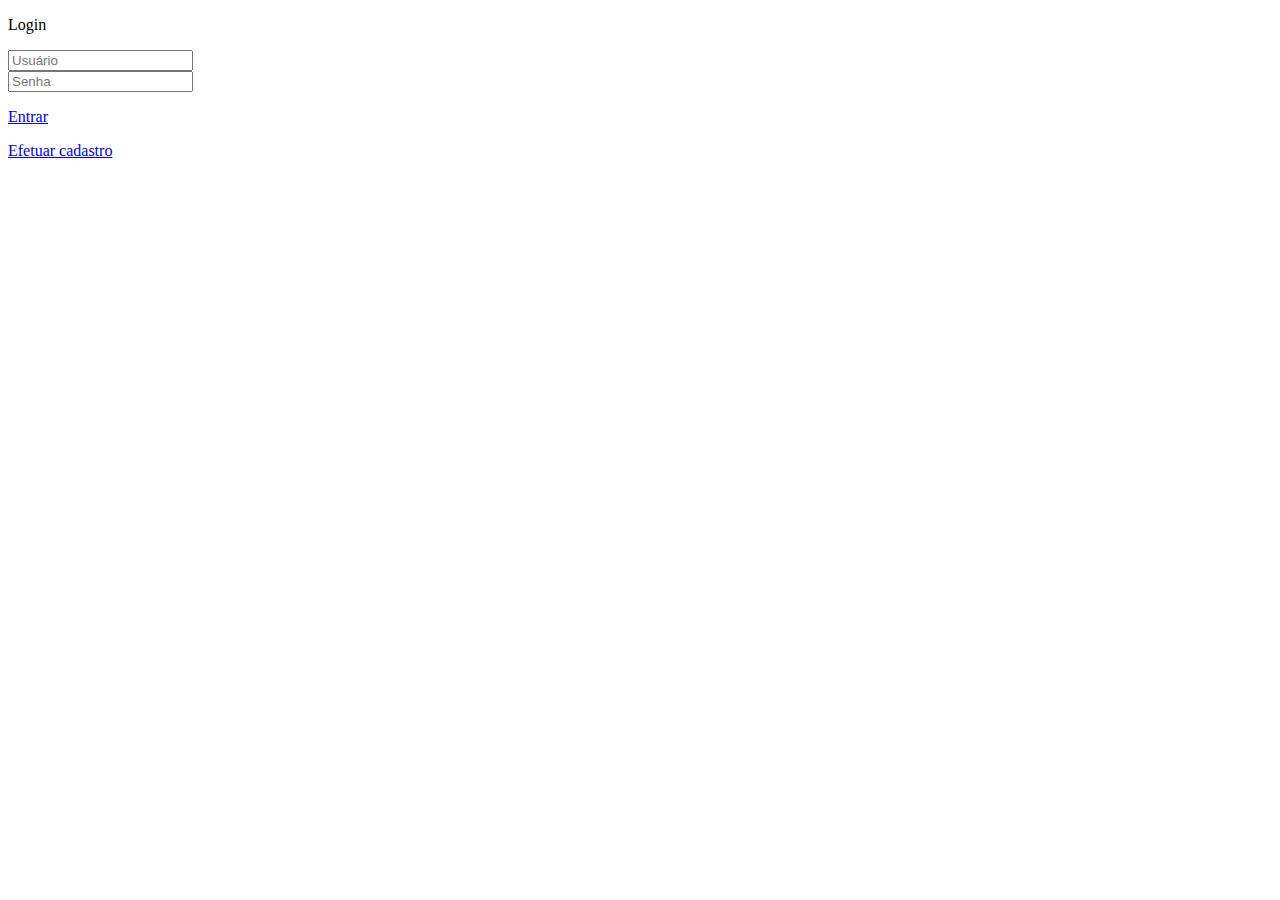
<file: login.html>
<!DOCTYPE html>
<html lang="en">
<head>
    <meta charset="UTF-8">
    <meta http-equiv="X-UA-Compatible" content="IE=edge">
    <meta name="viewport" content="width=device-width, initial-scale=1.0">
    <title>login</title>
    <link rel="stylesheet" href="d:\senai\gameMania\css\styleLogin.css">
</head>
<body>
    <div id="caixa">
        <div class="login-caixa">
            <p>Login</p>
        </div>
        <div class="usuario-caixa">
        <!--<div class="conteudo-caixa">-->
            <!--<p>Usuário _____________________________</p>
            <p>Senha _______________________________</p>-->
            <input type="text" id="cxUsuarioLogin" placeholder="Usuário">
        </div>
        <div class="senha-caixa">
            <input  type="text" id="cxSenhaLogin" placeholder="Senha">
        </div> 
        
        <div class="botao-caixa">
            <p><a href="#">Entrar</a></p>      
        </div>
        <div class="cadastrar-caixa">
            <p><a href="#">Efetuar cadastro</a></p>
        </div>
    </div>    
</body>
</html>
</file>
